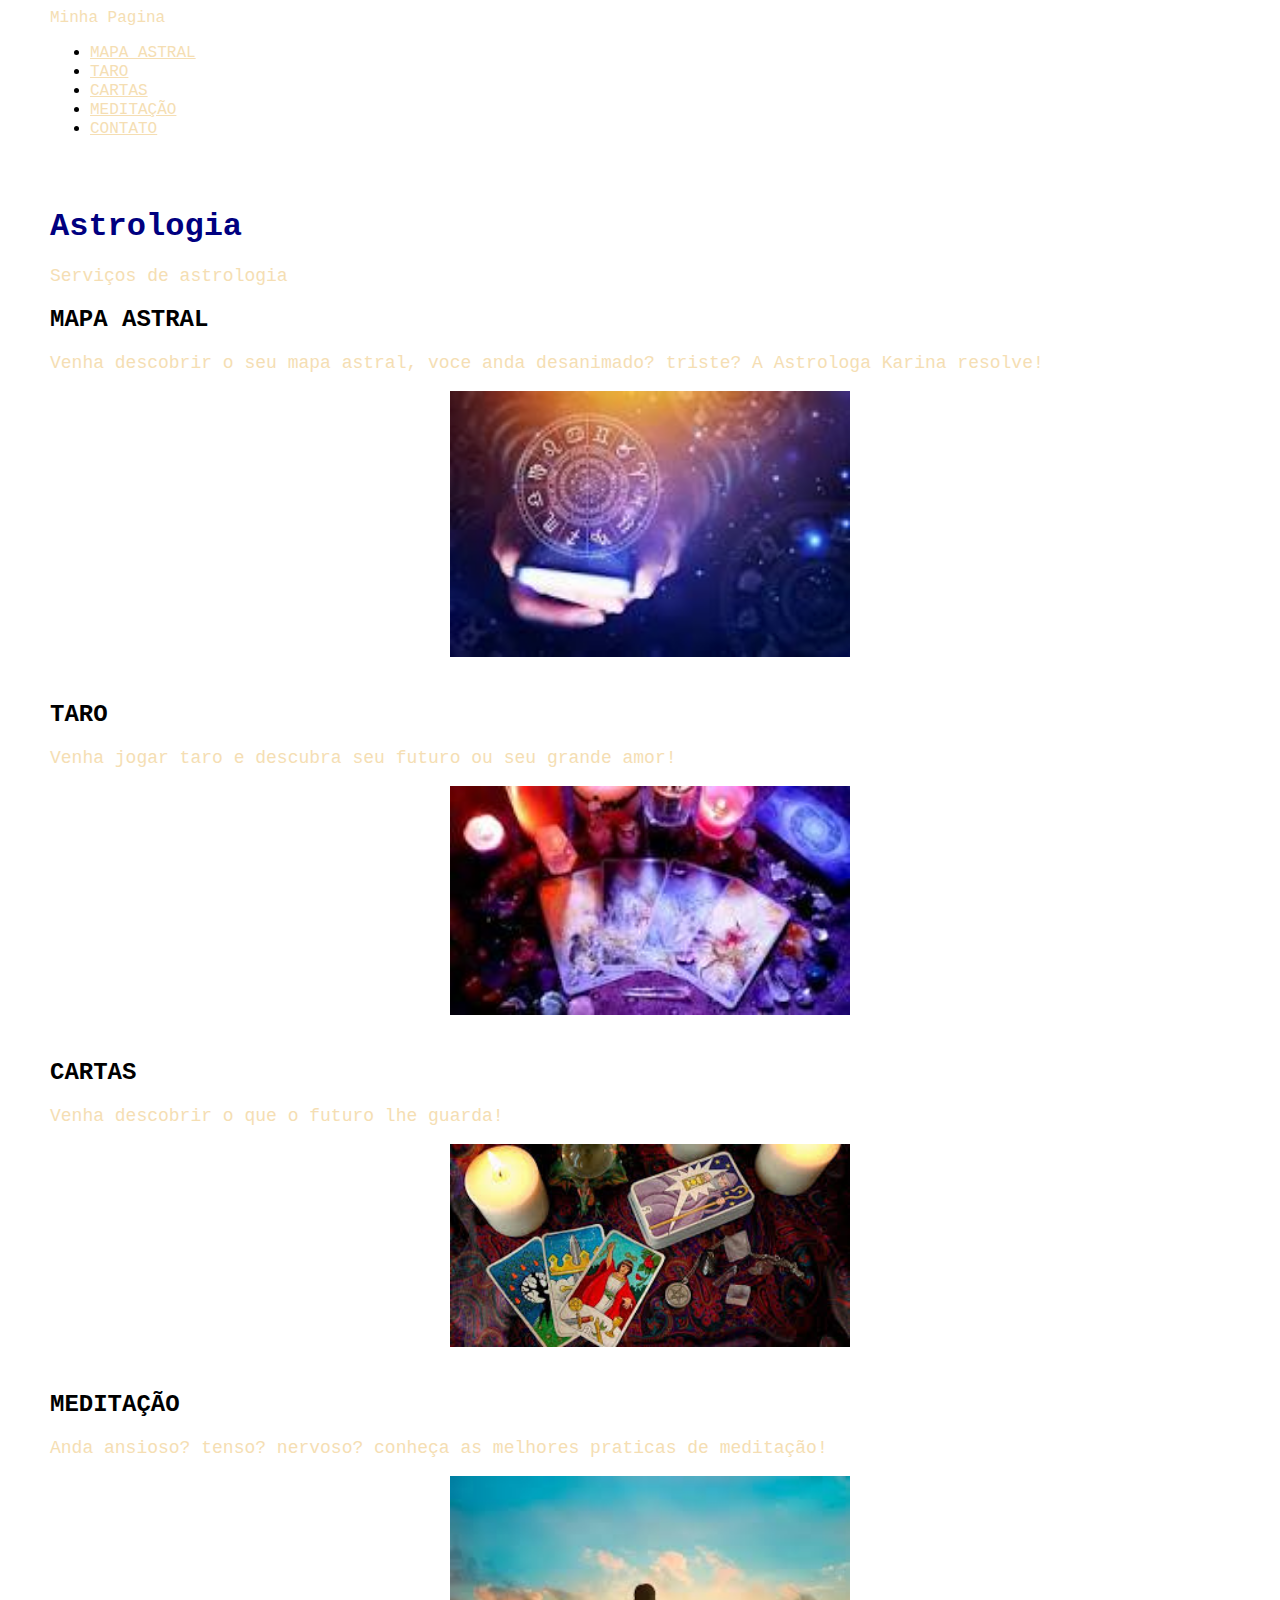
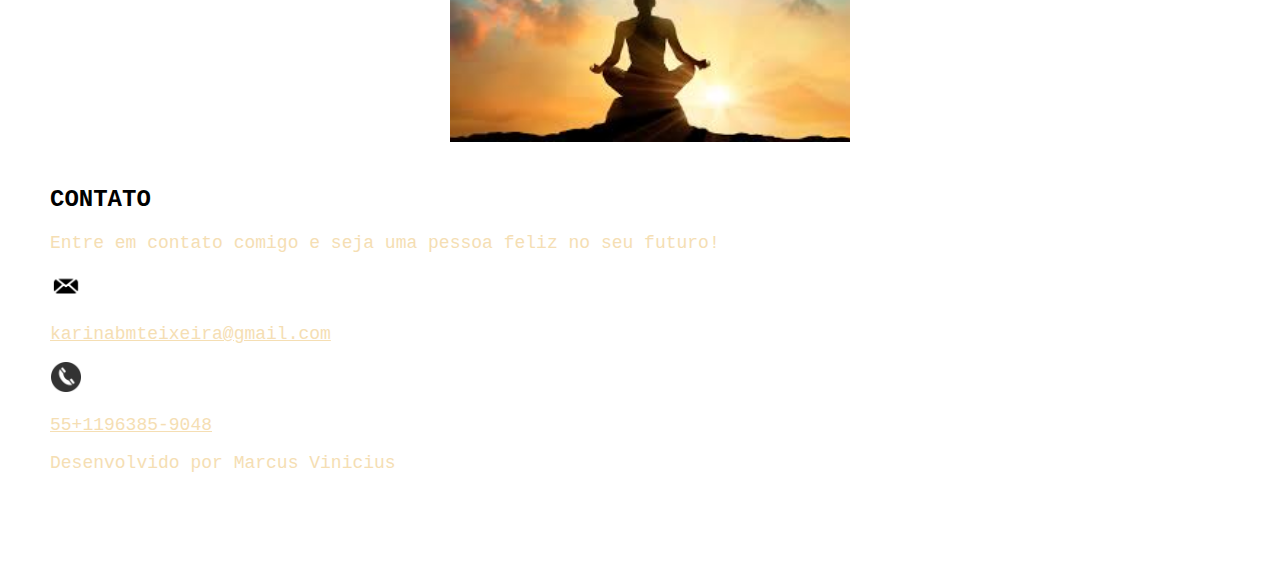
<file: index.html>
<!DOCTYPE html>
<html lang="pt-br">
    <head>
        <meta charset="utf-8">
        <title>Karina</title>
        <link rel="stylesheet" type="text/css" href="css/style.css">
    </head>

    <body>
        <a>Minha Pagina</a>
        <nav>
            
            <ul>
                <li>
                    <a href="#mapa_astral">MAPA ASTRAL</a>
                </li>
                <li>
                    <a href="#taro">TARO</a>
                </li>
                <li>
                    <a href="#cartas">CARTAS</a>
                </li>
                <li>
                    <a href="#meditação">MEDITAÇÃO</a>
                </li>
                <li>
                    <a href="#contato">CONTATO</a>
                </li>
            </ul>
        </nav>

        <header>
            <h1>Astrologia</h1>
            <p>
                Serviços de astrologia
            </p>
        </header>

        <section id="mapa_astral">
            <h2>MAPA ASTRAL</h2>
            <p>
                Venha descobrir o seu mapa astral, voce anda desanimado? triste? A Astrologa Karina resolve!
            </p>
            <div>
                <img src="img/astrologia1.jpeg" class="img_padrao">
            </div>
        </section>

        <section id="taro">
            <h2>TARO</h2>
            <p>Venha jogar taro e descubra seu futuro ou seu grande amor!</p>
            <div>
                <img src="img/taro.jpeg" class="img_padrao">
            </div>                   
        </section>

        <section id="cartas">
            <h2>CARTAS</h2>
            <p>
                Venha descobrir o que o futuro lhe guarda!
            </p>
            <div>
                
                    <img src="img/cartas.jpeg" class="img_padrao">
                
            </div>
          
        </section>

        <section id="meditação">
            <h2>MEDITAÇÃO</h2>
            <P>
             Anda ansioso? tenso? nervoso? conheça as melhores praticas de meditação!
            </P>
            <div>
                <img src="img/meditacao.jpeg" width="300px" class="img_padrao">
            </div>
        </section>

        <section id="contato">
            <h2>CONTATO</h2>
            <p>
                Entre em contato comigo e seja uma pessoa feliz no seu futuro!
            </p>
            
                <img src="img/email.png" class="logo">
                <p><a href="mailto:karinabmteixeira@gmail.com">karinabmteixeira@gmail.com</a></p>
            
            
                <img src="img/fone.png" class="logo">
                <p><a href="tel:55+1196385-9048">55+1196385-9048</a></p>
            
        </section>

        <footer>
            <p>Desenvolvido por Marcus Vinicius</p>
        </footer>            
    </body>

</html>
</file>
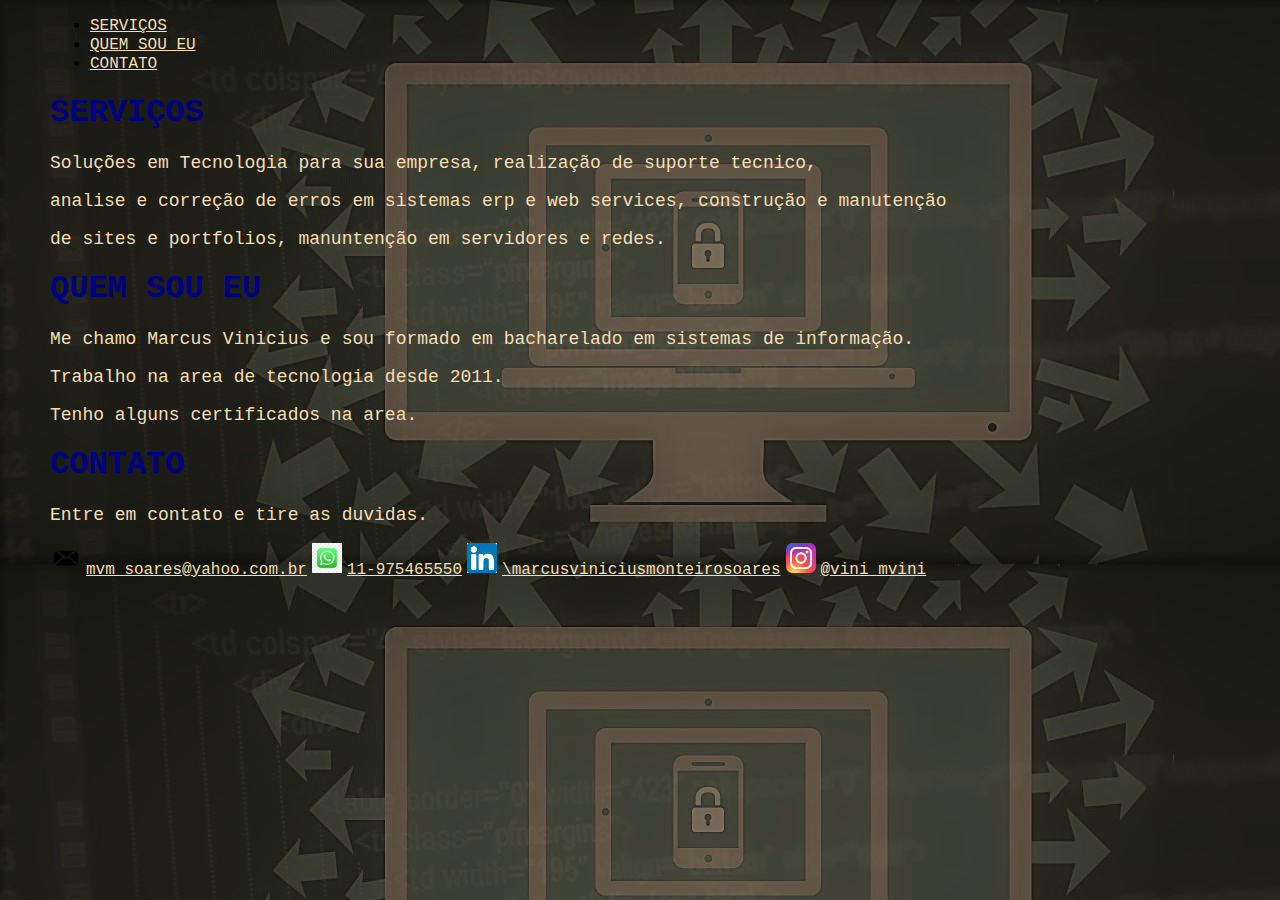
<file: tecnologia.html>
<!DOCTYPE html>
<html lang="pt-br">
    <head>
        <meta charset="utf-8">
        <title>Soluções em Tecnologia</title>
        <link rel="stylesheet" type="text/css" href="css/style.css">
    </head>

    <body background="img/sombra fundo.jpg">
        <nav>
            
            <ul>
                <li>
                    <a href="#servicos">SERVIÇOS</a>
                </li>
                <li>
                    <a href="#quemsoueu">QUEM SOU EU</a>
                </li>
                <li>
                    <a href="#contato">CONTATO</a>
                </li>
            </ul>
        </nav>

        <section id="servicos">
            <h1>SERVIÇOS</h1>
            <p>
                Soluções em Tecnologia para sua empresa, realização de suporte tecnico, 
            </p>
            <p>analise e correção de erros em sistemas erp e web services, construção e manutenção</p>
            <p>de sites e portfolios, manuntenção em servidores e redes.</p>
        </section>

        <section id="quemsoueu">
            <h1>QUEM SOU EU</h1>
            <p>Me chamo Marcus Vinicius e sou formado em bacharelado em sistemas de informação.</p>  
            <p>Trabalho na area de tecnologia desde 2011.</p>   
            <p>Tenho alguns certificados na area.</p>              
        </section>

        <section id="contato">
            <h1>CONTATO</h1>
            <p>
                Entre em contato e tire as duvidas.
            </p>
            
                <img src="img/email.png" class="logo">
                <a href="mailto:mvm_soares@yahoo.com.br">mvm_soares@yahoo.com.br</a>
            
            
                <img src="img/whats.jpg" class="logo">
                <a href="tel:55+1196385-9048">11-975465550</a>

                <img src="img/linkedinlogo.png" class="logo">
                <a href="https://www.linkedin.com/in/marcusviniciusmonteirosoares/" target="_blank">\marcusviniciusmonteirosoares</a>
            
            
                <img src="img/instagram-logo.png" class="logo">
                <a href="https://www.instagram.com/vini_mvini/" target="_blank">@vini_mvini</a>

            </section>
            
          
           
        
    </body>

</html>
</file>
<file: css/style.css>
body {
    
    margin-left: 50px;
}

header {
    margin-top: 70px;
}

div {
    margin-left: 400px;


}
h1 {
    color: navy;
    font-family: courier;
}

h2 {
    color: black;
    font-family: courier;
}

p {
    font-family: courier;
    font-size: 18px;
    color:wheat;
}
a {
    font-family: courier;
    color: wheat;
    
}


ul {
   
}
footer {
    margin-bottom: 100px;
}

.img_padrao {
    margin-bottom: 20px;
    width: 400px;
}

.logo {
    width: 30px;
    margin-bottom: 1px;
    margin-inline: 1px;
}
</file>
